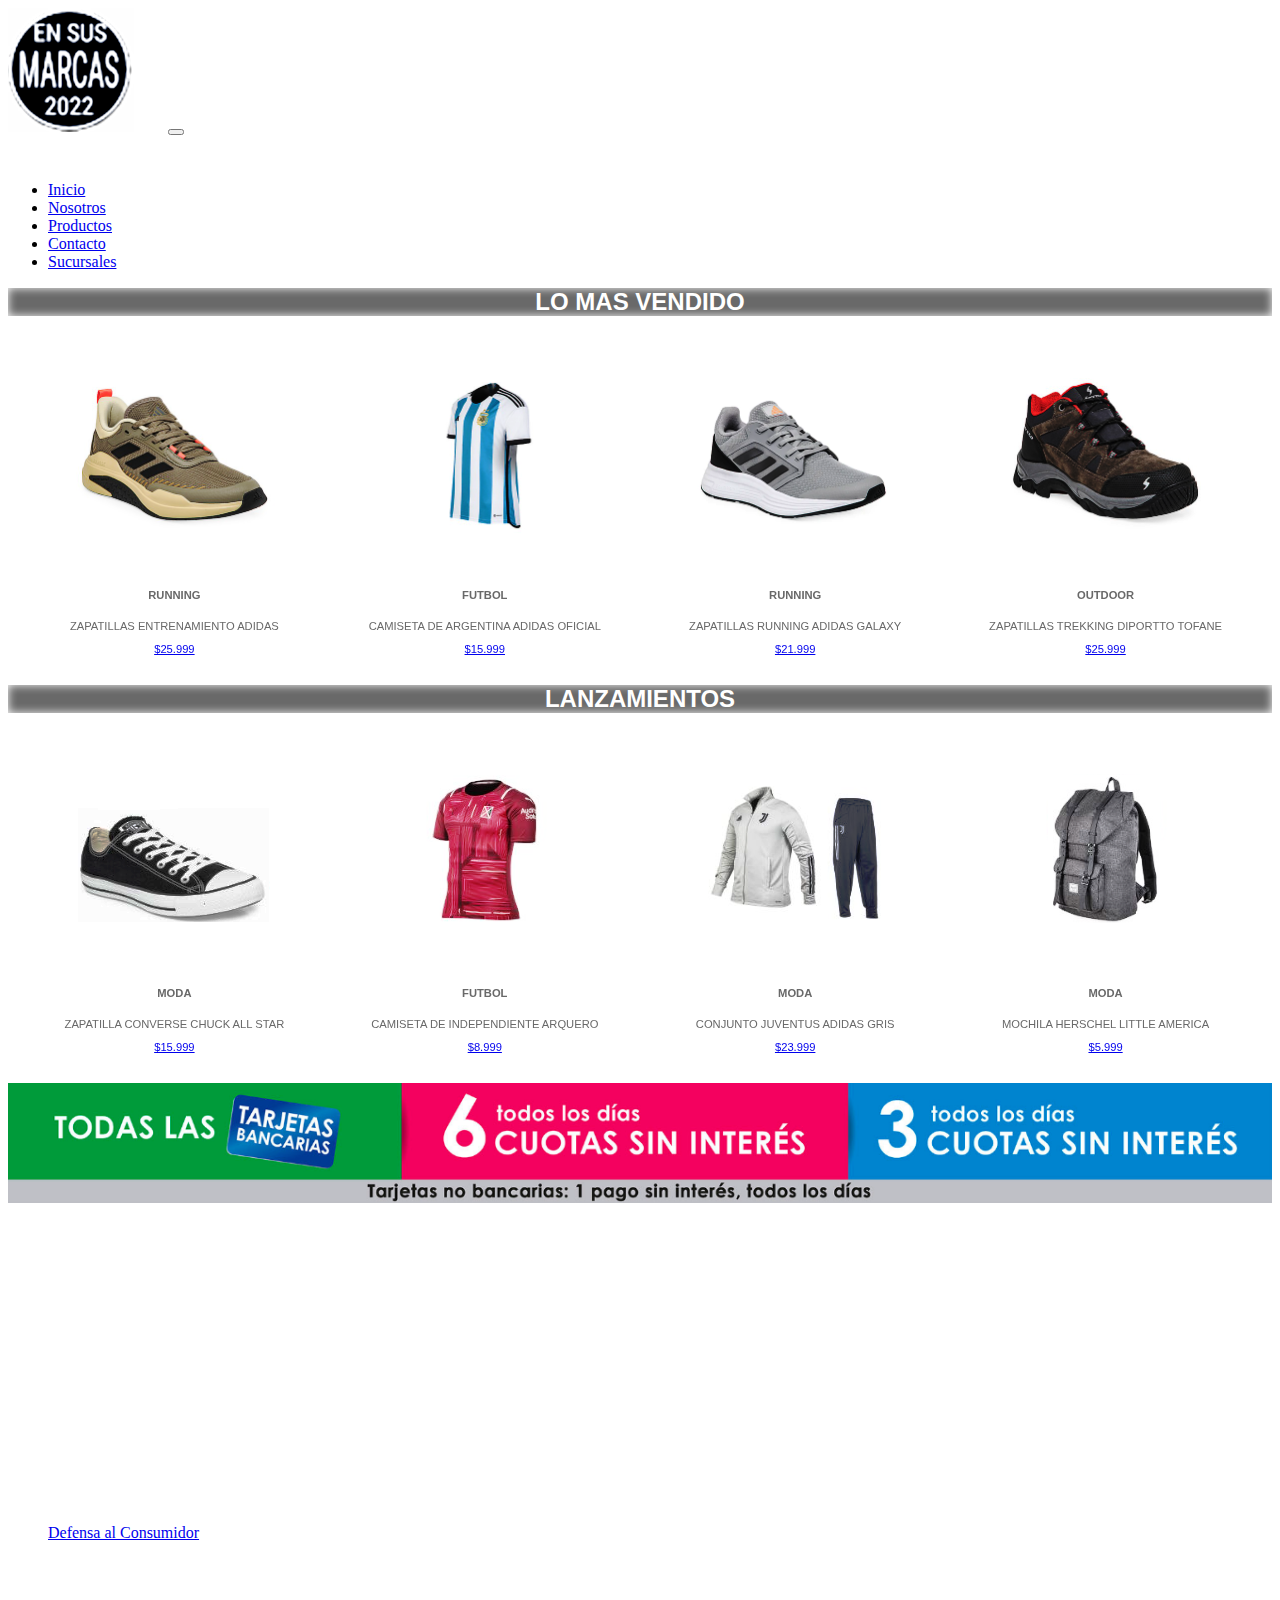
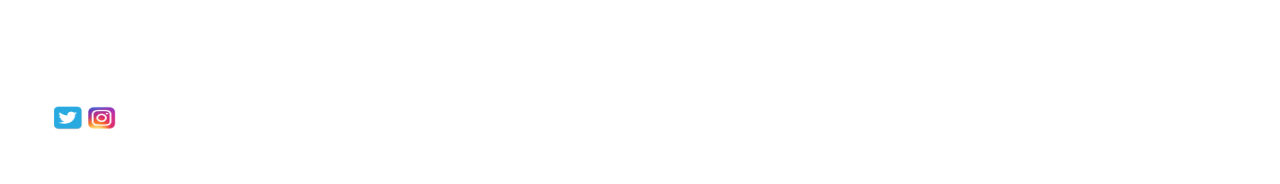
<file: index.html>
<!DOCTYPE html>
<html lang="es">
  <head>
    <meta charset="UTF-8">
    <meta name="viewport" content="width=device-width, initial-scale=1.0">
    <link href="https://unpkg.com/aos@2.3.1/dist/aos.css" rel="stylesheet">
    <link href="https://cdn.jsdelivr.net/npm/bootstrap@5.1.3/dist/css/bootstrap.min.css" rel="stylesheet" integrity="sha384-1BmE4kWBq78iYhFldvKuhfTAU6auU8tT94WrHftjDbrCEXSU1oBoqyl2QvZ6jIW3" crossorigin="anonymous">
    <link rel="stylesheet" href="css/estilo.css">
    <title>En Sus Marcas 2022</title>
  </head>
  <body>
    <div class="container-fluid paddingDesbor">
		  <header class="row paddingDesbor">
        <div class="col-12 col-lg-12 paddingDesbor">
          <nav class="navbar navbar-expand-lg navbar-dark bg-dark">
            <div class="container-fluid">
              <a class="navbar-brand" href="#"></a>
                <img src="assets/img/logo.png" alt="logo pagina web">
                  <button class="navbar-toggler" type="button" data-bs-toggle="collapse" data-bs-target="#navbarNav" aria-controls="navbarNav" aria-expanded="false" aria-label="Toggle navigation">
                  <span class="navbar-toggler-icon"></span>
                  </button>
                    <div class="collapse navbar-collapse justify-content-end" id="navbarNav">
                      <ul class="navbar-nav">
                        <li class="nav-item">
                          <a class="nav-link active" aria-current="page" href="#">Inicio</a>
                        </li>
                        <li class="nav-item">
                          <a class="nav-link" href="pages/nosotros.html">Nosotros</a>
                        </li>
                        <li class="nav-item">
                          <a class="nav-link" href="pages/productos.html">Productos</a>
                        </li>
                        <li class="nav-item">
                          <a class="nav-link" href="pages/contacto.html">Contacto</a>
                        </li>
                        <li class="nav-item">
                          <a class="nav-link" href="pages/sucursales.html">Sucursales</a>
                        </li>
                      </ul>
                    </div>
            </div>
          </nav>
        </div>  
		  </header>
      <main class="row paddingDesbor">
        <div class="col-12 col-lg-12 paddingDesbor">
          <h1 class="encabezado1">LO MAS VENDIDO</h1>
        </div>
        <div class="col-12 col-lg-12 itemMasVendidos" data-aos="fade-up" data-aos-duration="1500">
          <div class="card cardProducto1" style="width: 18rem;">
            <img src="assets/img/producto1.png" class="card-img-top" alt="Producto1">
          <div class="card-body">
            <h5 class="card-title">RUNNING</h5>
            <p class="card-text">ZAPATILLAS ENTRENAMIENTO ADIDAS</p>
            <a href="#" class="btn btn-primary">$25.999</a>
          </div>
          </div>
          <div class="card cardProducto2" style="width: 18rem;">
            <img src="assets/img/producto2.png" class="card-img-top" alt="Producto2">
          <div class="card-body">
            <h5 class="card-title">FUTBOL</h5>
            <p class="card-text">CAMISETA DE ARGENTINA ADIDAS OFICIAL</p>
            <a href="#" class="btn btn-primary">$15.999</a>
          </div>
          </div>
          <div class="card cardProducto3" style="width: 18rem;">
            <img src="assets/img/producto3.png" class="card-img-top" alt="Producto3">
          <div class="card-body">
            <h5 class="card-title">RUNNING</h5>
            <p class="card-text">ZAPATILLAS RUNNING ADIDAS GALAXY</p>
            <a href="#" class="btn btn-primary">$21.999</a>
          </div>
          </div>
          <div class="card cardProducto4" style="width: 18rem;">
            <img src="assets/img/producto4.png" class="card-img-top" alt="Producto4">
          <div class="card-body">
            <h5 class="card-title">OUTDOOR</h5>
            <p class="card-text">ZAPATILLAS TREKKING DIPORTTO TOFANE</p>
            <a href="#" class="btn btn-primary">$25.999</a>
          </div>
          </div>
        </div>				
        <div class="col-12 col-lg-12 paddingDesbor">
          <h1 class="encabezado2">LANZAMIENTOS</h1>
        </div>
        <div class="col-12 col-lg-12 itemLanzamientos paddingDesbor"   data-aos="fade-up" data-aos-duration="3000">
          <div class="card cardProducto5" style="width: 18rem;">
            <img src="assets/img/producto5.png" class="card-img-top" alt="Producto5">
          <div class="card-body">
            <h5 class="card-title">MODA</h5>
            <p class="card-text">ZAPATILLA CONVERSE CHUCK ALL STAR</p>
            <a href="#" class="btn btn-primary">$15.999</a>
          </div>
          </div>
          <div class="card cardProducto6" style="width: 18rem;">
            <img src="assets/img/producto6.png" class="card-img-top" alt="Producto6">
          <div class="card-body">
            <h5 class="card-title">FUTBOL</h5>
            <p class="card-text">CAMISETA DE INDEPENDIENTE ARQUERO</p>
            <a href="#" class="btn btn-primary">$8.999</a>
          </div>
          </div>
          <div class="card cardProducto7" style="width: 18rem;">
            <img src="assets/img/producto7.png" class="card-img-top" alt="Producto7">
          <div class="card-body">
            <h5 class="card-title">MODA</h5>
            <p class="card-text">CONJUNTO JUVENTUS ADIDAS GRIS</p>
            <a href="#" class="btn btn-primary">$23.999</a>
          </div>
          </div>
          <div class="card cardProducto8" style="width: 18rem;">
            <img src="assets/img/producto8.png" class="card-img-top" alt="Producto8">
          <div class="card-body">
            <h5 class="card-title">MODA</h5>
            <p class="card-text">MOCHILA HERSCHEL LITTLE AMERICA</p>
            <a href="#" class="btn btn-primary">$5.999</a>
          </div>
          </div>
        </div>
        <div class="col-12 col-lg-12 promocionesBancarias paddingDesbor">
          <img src="assets/img/promocionesbancarias.png" alt="Promociones Bancarias">
        </div>
      </main>
      <footer class="row bg-dark paddingDesbor">
        <div class="col-12 col-lg-3">
		      <ul class="pieNosotros">
		      	<h3>Nosotros</h3>
		      	<li>Quienes Somos</li>
		      	<li>Sucursales</li>
		      	<li>Contacto</li>
		      	<li>Empleo</li>
		      </ul>
        </div>
        <div class="col-12 col-lg-3">
		      <ul class="pieInformacion">
		      	<h3>Informacion</h3>
		      	<li>Preguntas Frecuentes</li>
		      	<li>Como Comprar</li>
		      	<li>Entregas</li>
		      	<li>Cambios</li>
		      	<li>Garantias</li>
		      	<li>Pagos y Promociones</li>
		      	<li>Politicas y Devoluciones</li>
		      	<li><a title="Defensa al Consumidor" href="https://www.buenosaires.gob.ar/defensaconsumidor" Target="_blank">Defensa al Consumidor</a></li>
		      	<li>Cancelacion de Compra</li>
		      </ul>
        </div>
        <div class="col-12 col-lg-3">
		      <ul class="pieCentroDeAtencion">
		      	<h3>Centro de Atencion<br></h3>
		      	<p>Lunes a viernes de 08:30 a 18:30hs Sábados de 09 a 17:30hs</p>
		      	<li>WhatsApp</li>
		      	<li>Telefono</li>
		      </ul>
        </div>
        <div class="col-12 col-lg-3  rrss">
		      <img src="assets/img/twitter.png" alt="Twitter" width="30" height="24">
		      <img src="assets/img/instragram.png" alt="Instragram" padding-right= "20px" width="30" height="24">
        </div>
        <div class="col-12 col-lg-12 paddingDesbor">
		      <p class="derechosReservados">© EN SUS MARCAS 2022</p>
        </div>
      </footer>
    </div>
    <script src="https://unpkg.com/aos@2.3.1/dist/aos.js"></script>
    <script>
      AOS.init();
    </script>
    <script src="https://cdn.jsdelivr.net/npm/bootstrap@5.1.3/dist/js/bootstrap.bundle.min.js" integrity="    sha384-ka7Sk0Gln4gmtz2MlQnikT1wXgYsOg+OMhuP+IlRH9sENBO0LRn5q+8nbTov4+1p" crossorigin="anonymous"></script>
  </body>
</html>
</file>
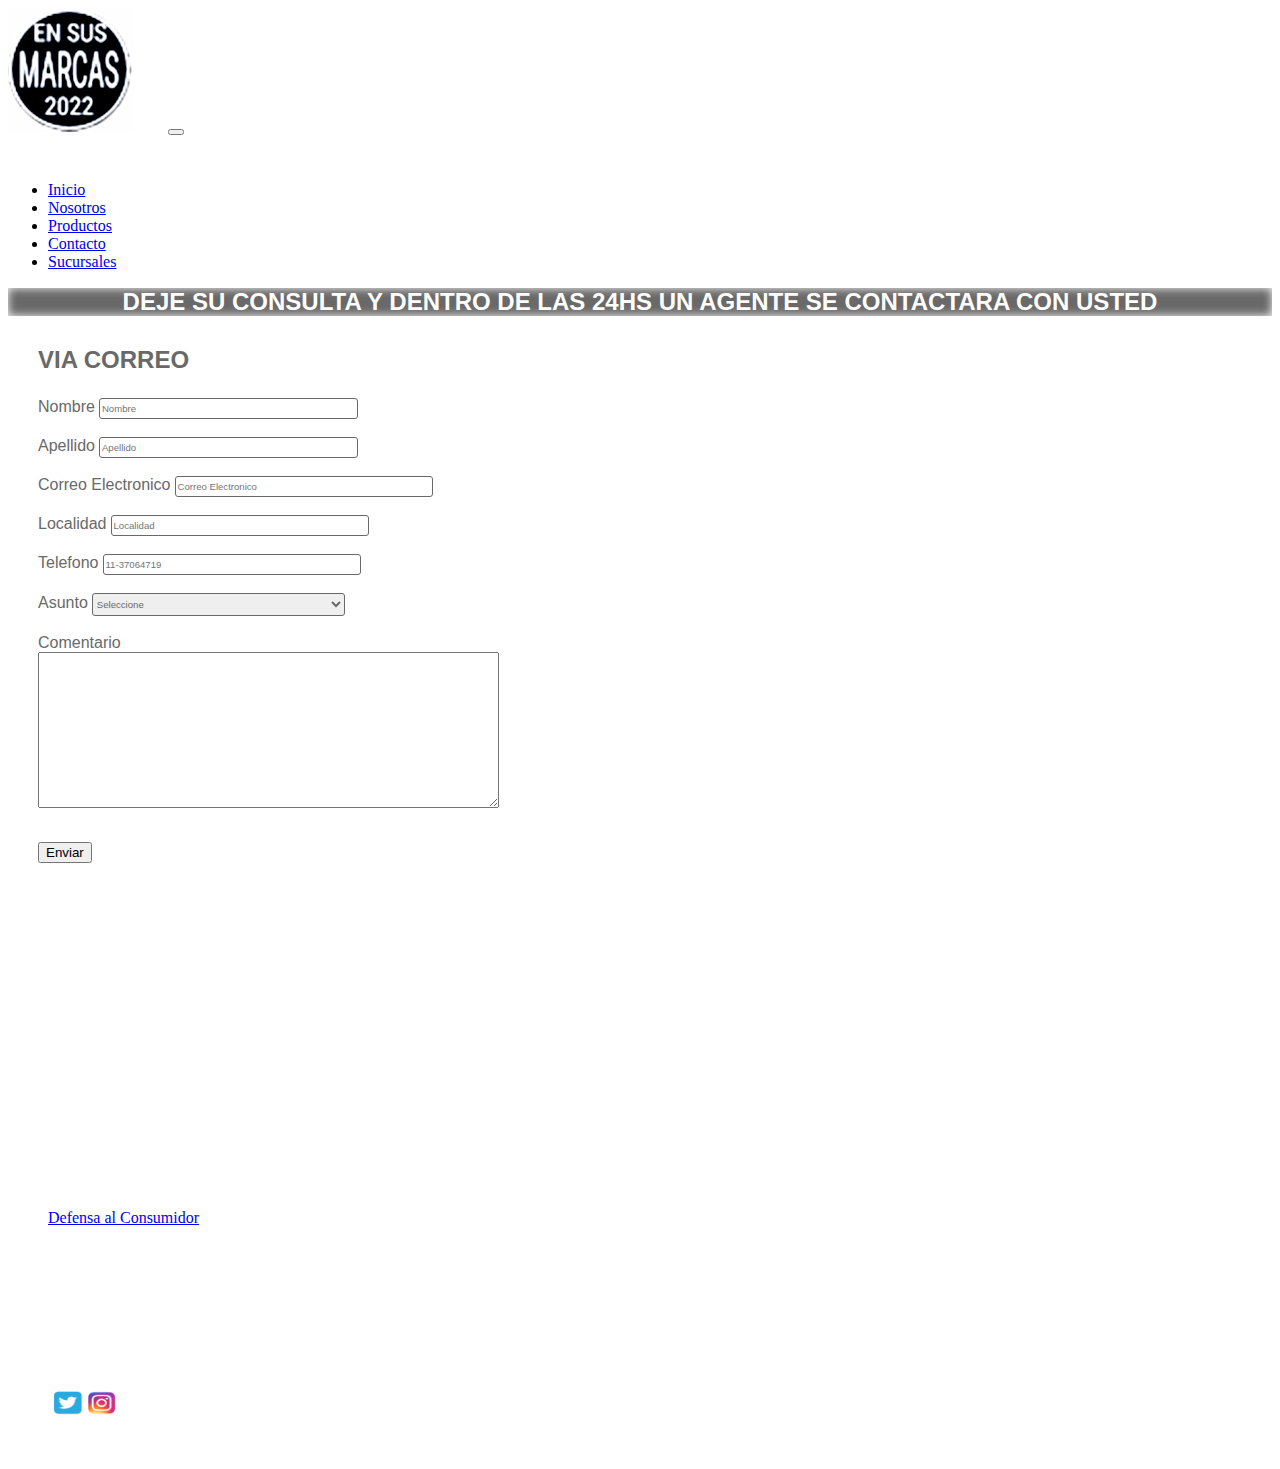
<file: pages/contacto.html>
<!DOCTYPE html>
<html lang="es">
	<head>
		<meta charset="UTF-8">
		<meta name="viewport" content="width=device-width, initial-scale=1.0">
		<link href="https://unpkg.com/aos@2.3.1/dist/aos.css" rel="stylesheet">
		<link href="https://cdn.jsdelivr.net/npm/bootstrap@5.1.3/dist/css/bootstrap.min.css" rel="stylesheet" integrity="sha384-1BmE4kWBq78iYhFldvKuhfTAU6auU8tT94WrHftjDbrCEXSU1oBoqyl2QvZ6jIW3" crossorigin="anonymous">
		<link rel="stylesheet" href="../css/estilo.css">
		<title>Contacto - En Sus Marcas 2022</title>
	</head>
	<body>
		<div class="container-fluid paddingDesbor">
			<header class="row paddingDesbor">
        <div class="col-12 col-lg-12 paddingDesbor">
					<nav class="navbar navbar-expand-lg navbar-dark bg-dark">
  					<div class="container-fluid">
    					<a class="navbar-brand" href="#"></a>
								<img src="../assets/img/logo.png" alt="logo pagina web">
    							<button class="navbar-toggler" type="button" data-bs-toggle="collapse" data-bs-target="#navbarNav" aria-controls="navbarNav" aria-expanded="false" aria-label="Toggle navigation">
      						<span class="navbar-toggler-icon"></span>
    							</button>
    								<div class="collapse navbar-collapse justify-content-end" id="navbarNav">
      								<ul class="navbar-nav">
      								  <li class="nav-item">
      								    <a class="nav-link" href="../index.html">Inicio</a>
      								  </li>
      								  <li class="nav-item">
      								    <a class="nav-link" href="../pages/nosotros.html">Nosotros</a>
      								  </li>
      								  <li class="nav-item">
      								    <a class="nav-link" href="../pages/productos.html">Productos</a>
      								  </li>
      								  <li class="nav-item">
      								    <a class="nav-link active" aria-current="page" href="#">Contacto</a>
      								  </li>
      								  <li class="nav-item">
      								    <a class="nav-link" href="../pages/sucursales.html">Sucursales</a>
      								  </li>
      								</ul>
    								</div>
  					</div>
					</nav> 
  			</div>
			</header>
			<main class="row paddingDesbor">
				<div class="col-12 col-lg-12 paddingDesbor dejeSuConsulta">
					<h1 class="encabezado1">Deje su consulta y dentro de las 24hs un agente se contactara con usted</h1>
       	</div> 
         <div class="col-12 col-lg-12 formaConsulta paddingDesbor">       	
					<p class="pViaMail">Via Correo</p>
        </div>
       	<div class="datosContacto">        	
          <label for="nombre"><span>Nombre</span></label>
          <input type="text" name="nombre" placeholder="Nombre"><br></br>
          <label for="apellido"><span>Apellido</span></label>
          <input type="text" name="apellido" placeholder="Apellido"><br><br>
          <label for="correo electronico"><span>Correo Electronico</span></label>
          <input type="text" name="correo electronico" placeholder="Correo Electronico"><br><br>
          <label for="localidad"><span>Localidad</span></label>
          <input type="text" name="localidad" placeholder="Localidad"><br><br>
          <label for="telefono"><span>Telefono</span></label>
          <input type="tel" name="telefono" placeholder="11-37064719"><br><br>
	    		<label for="asunto"><span>Asunto</span></label>
        	<select name="asunto">
            <option value="">Seleccione</option>
            <option value="Consulta de stock de sucursales">Consulta de stock de sucursales</option>
            <option value="Sugerencias y reclamos">Sugerencias y reclamos</option>
            <option value="Compre on-line y deseo cambiar el articulo">Compre on-line y deseo cambiar el articulo</option>
            <option value="Consulta sobre el numero de seguimiento del envio">Consulta sobre el numero de seguimiento del envio</option>
            <option value="Realice una compra por la web y quiero hacer una consulta">Realice una compra por la web y quiero hacer una consulta</option>
            <option value="Olvide mi usuario y contraseña">Olvide mi usuario y contraseña</option>
        	</select><br></br>
					<label for="comentario"><span>Comentario</span></label><br>
					<textarea title="Comentario"  cols="55" rows="10" style="max-width:50%;"></textarea><br>
					<button type="submit" title="Enviar" class="action submit primary arrow">
            <span>Enviar</span>
          </button>
        </div>
			</main>
			<footer class="row bg-dark paddingDesbor">
        <div class="col-12 col-lg-3">
					<ul class="pieNosotros">
						<h3>Nosotros</h3>
						<li>Quienes Somos</li>
						<li>Sucursales</li>
						<li>Contacto</li>
						<li>Empleo</li>
					</ul>
				</div>
        <div class="col-12 col-lg-3">
					<ul class="pieInformacion">
						<h3>Informacion</h3>
						<li>Preguntas Frecuentes</li>
						<li>Como Comprar</li>
						<li>Entregas</li>
						<li>Cambios</li>
						<li>Garantias</li>
						<li>Pagos y Promociones</li>
						<li>Politicas y Devoluciones</li>
						<li><a title="Defensa al Consumidor" href="https://www.buenosaires.gob.ar/defensaconsumidor" Target="_blank">Defensa al Consumidor</a></li>
						<li>Cancelacion de Compra</li>
					</ul>
				</div>
        <div class="col-12 col-lg-3">
					<ul class="pieCentroDeAtencion">
						<h3>Centro de Atencion<br></h3>
						<p>Lunes a viernes de 08:30 a 18:30hs Sábados de 09 a 17:30hs</p>
						<li>WhatsApp</li>
						<li>Telefono</li>
					</ul>
				</div>
        <div class="col-12 col-lg-3  rrss">
					<img src="../assets/img/twitter.png" alt="Twitter" width="30" height="24">
					<img src="../assets/img/instragram.png" alt="Instragram" padding-right= "20px" width="30" height="24">
				</div>
        <div class="col-12 col-lg-12 paddingDesbor">
					<p class="derechosReservados">© EN SUS MARCAS 2022</p>
				</div>
			</footer>
		</div>
		<script src="https://unpkg.com/aos@2.3.1/dist/aos.js"></script>
		<script>
		  AOS.init();
		</script>
		<script src="https://cdn.jsdelivr.net/npm/bootstrap@5.1.3/dist/js/bootstrap.bundle.min.js" integrity="sha384-ka7Sk0Gln4gmtz2MlQnikT1wXgYsOg+OMhuP+IlRH9sENBO0LRn5q+8nbTov4+1p" crossorigin="anonymous"></script>
	</body>
</html>
</file>
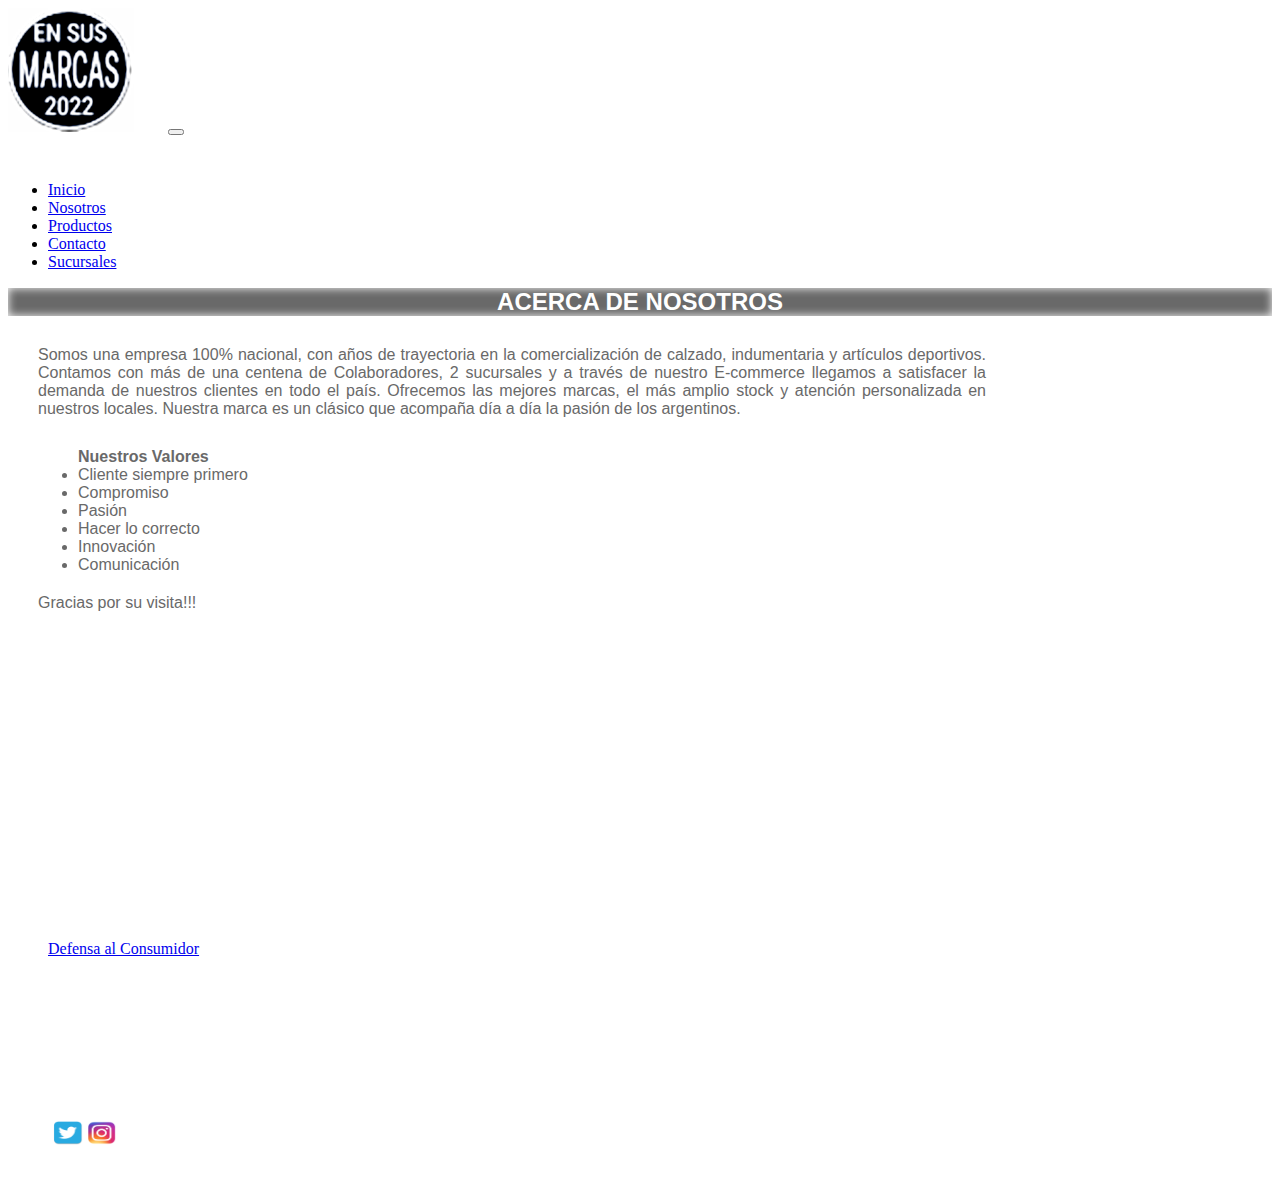
<file: pages/nosotros.html>
<!DOCTYPE html>
<html lang="es">
	<head>
		<meta charset="UTF-8">
		<meta name="viewport" content="width=device-width, initial-scale=1.0">
		<link href="https://unpkg.com/aos@2.3.1/dist/aos.css" rel="stylesheet">
		<link href="https://cdn.jsdelivr.net/npm/bootstrap@5.1.3/dist/css/bootstrap.min.css" rel="stylesheet" integrity="sha384-1BmE4kWBq78iYhFldvKuhfTAU6auU8tT94WrHftjDbrCEXSU1oBoqyl2QvZ6jIW3" crossorigin="anonymous">
		<link rel="stylesheet" href="../css/estilo.css">
		<title>Nosotros - En Sus Marcas 2022</title>
	</head>
	<body>
		<div class="container-fluid paddingDesbor">
			<header class="row paddingDesbor">
        		<div class="col-12 col-lg-12 paddingDesbor">
					<nav class="navbar navbar-expand-lg navbar-dark bg-dark">
  						<div class="container-fluid">
    						<a class="navbar-brand" href="#"></a>
								<img src="../assets/img/logo.png" alt="logo pagina web">
    							<button class="navbar-toggler" type="button" data-bs-toggle="collapse" data-bs-target="#navbarNav" aria-controls="navbarNav" aria-expanded="false" aria-label="Toggle navigation">
      							<span class="navbar-toggler-icon"></span>
    							</button>
    								<div class="collapse navbar-collapse justify-content-end" id="navbarNav">
      									<ul class="navbar-nav">
      									  <li class="nav-item">
      									    <a class="nav-link" href="../index.html">Inicio</a>
      									  </li>
      									  <li class="nav-item">
      									    <a class="nav-link active" aria-current="page" href="#">Nosotros</a>
      									  </li>
      									  <li class="nav-item">
      									    <a class="nav-link" href="../pages/productos.html">Productos</a>
      									  </li>
      									  <li class="nav-item">
      									    <a class="nav-link" href="../pages/contacto.html">Contacto</a>
      									  </li>
      									  <li class="nav-item">
      									    <a class="nav-link" href="../pages/sucursales.html">Sucursales</a>
      									  </li>
      									</ul>
    								</div>
  						</div>
					</nav> 
  				</div>
			</header>
			<main class="row Nosotros paddingDesbor">
        		<div class="col-12 col-lg-12 paddingDesbor">
					<h1 class="encabezado1">ACERCA DE NOSOTROS</h1>
				</div>
				<div class="col-12 col-lg-12 historiaNosotros">			
					<p>Somos una empresa 100% nacional, con años de trayectoria en la comercialización de calzado, indumentaria y artículos deportivos.
					Contamos con más de una centena de Colaboradores, 2 sucursales y a través de nuestro E-commerce llegamos a satisfacer la demanda de nuestros clientes en todo el país.
					Ofrecemos las mejores marcas, el más amplio stock y atención personalizada en nuestros locales. Nuestra marca es un clásico que acompaña día a 		día la pasión de los argentinos.</p>
					<ul class="valores"><strong>Nuestros Valores</strong>
						<li>Cliente siempre primero</li>
						<li>Compromiso</li>
						<li>Pasión</li>
						<li>Hacer lo correcto</li>
						<li>Innovación</li>
						<li>Comunicación</li>
					</ul>
				</div>
				<div class="col-12 col-lg-12 FinGracias">
					<p>Gracias por su visita!!!</p>
				</div>
			</main>
			<footer class="row bg-dark paddingDesbor">
        		<div class="col-12 col-lg-3">
					<ul class="pieNosotros">
						<h3>Nosotros</h3>
						<li>Quienes Somos</li>
						<li>Sucursales</li>
						<li>Contacto</li>
						<li>Empleo</li>
					</ul>
				</div>
        		<div class="col-12 col-lg-3">
					<ul class="pieInformacion">
						<h3>Informacion</h3>
						<li>Preguntas Frecuentes</li>
						<li>Como Comprar</li>
						<li>Entregas</li>
						<li>Cambios</li>
						<li>Garantias</li>
						<li>Pagos y Promociones</li>
						<li>Politicas y Devoluciones</li>
						<li><a title="Defensa al Consumidor" href="https://www.buenosaires.gob.ar/defensaconsumidor" Target="_blank">Defensa al Consumidor</a></li>
						<li>Cancelacion de Compra</li>
					</ul>
				</div>
        		<div class="col-12 col-lg-3">
					<ul class="pieCentroDeAtencion">
						<h3>Centro de Atencion<br></h3>
						<p>Lunes a viernes de 08:30 a 18:30hs Sábados de 09 a 17:30hs</p>
						<li>WhatsApp</li>
						<li>Telefono</li>
					</ul>
				</div>
        		<div class="col-12 col-lg-3  rrss">
					<img src="../assets/img/twitter.png" alt="Twitter" width="30" height="24">
					<img src="../assets/img/instragram.png" alt="Instragram" padding-right= "20px" width="30" height="24">
				</div>
        		<div class="col-12 col-lg-12 paddingDesbor">
					<p class="derechosReservados">© EN SUS MARCAS 2022</p>
				</div>
			</footer>
		</div>
		<script src="https://unpkg.com/aos@2.3.1/dist/aos.js"></script>
		<script>
		  AOS.init();
		</script>
		<script src="https://cdn.jsdelivr.net/npm/bootstrap@5.1.3/dist/js/bootstrap.bundle.min.js" integrity="sha384-ka7Sk0Gln4gmtz2MlQnikT1wXgYsOg+OMhuP+IlRH9sENBO0LRn5q+8nbTov4+1p" crossorigin="anonymous"></script>
	</body>
</html>
</file>
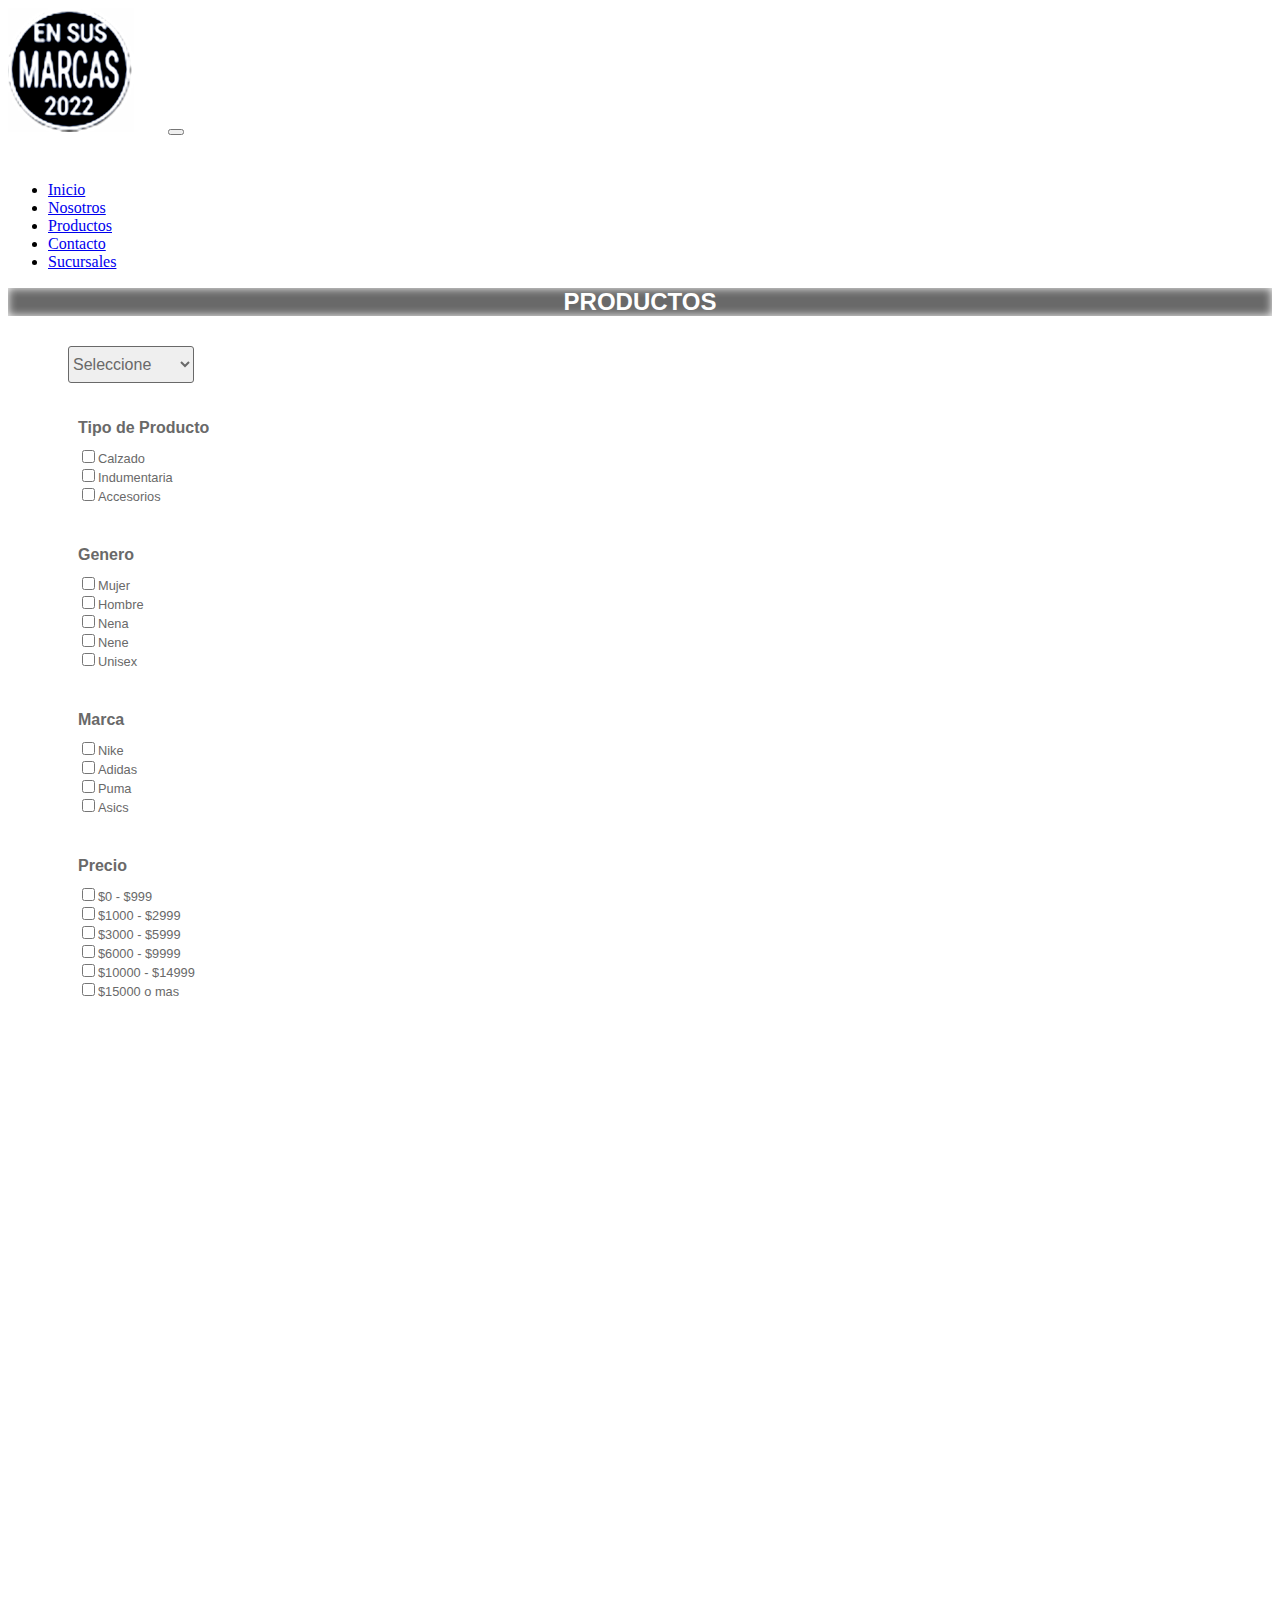
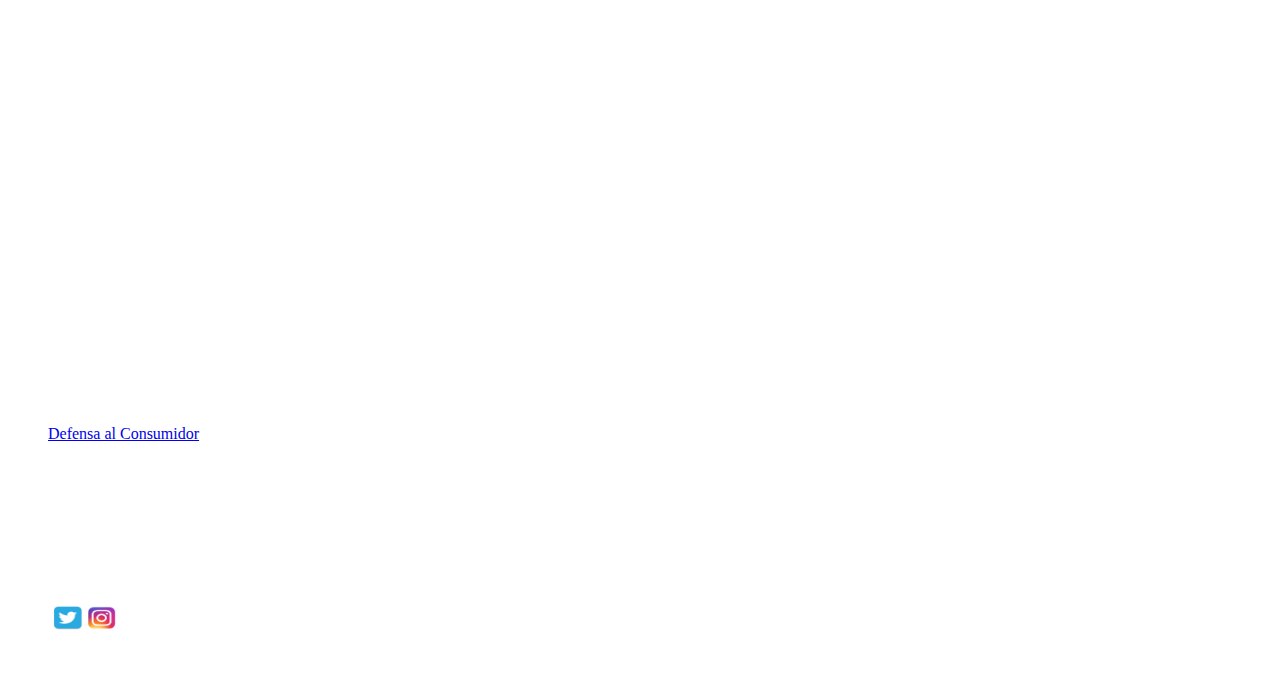
<file: pages/productos.html>
<!DOCTYPE html>
<html lang="es">
	<head>
		<meta charset="UTF-8">
		<meta name="viewport" content="width=device-width, initial-scale=1.0">
		<link href="https://unpkg.com/aos@2.3.1/dist/aos.css" rel="stylesheet">
		<link href="https://cdn.jsdelivr.net/npm/bootstrap@5.1.3/dist/css/bootstrap.min.css" rel="stylesheet" integrity="sha384-1BmE4kWBq78iYhFldvKuhfTAU6auU8tT94WrHftjDbrCEXSU1oBoqyl2QvZ6jIW3" crossorigin="anonymous">
		<link rel="stylesheet" href="../css/estilo.css">
		<title>Productos - En Sus Marcas 2022</title>
	</head>
	<body>
		<div class="container-fluid paddingDesbor">
			<header class="row paddingDesbor">
        		<div class="col-12 col-lg-12 paddingDesbor">
					<nav class="navbar navbar-expand-lg navbar-dark bg-dark">
  						<div class="container-fluid">
    						<a class="navbar-brand" href="#"></a>
								<img src="../assets/img/logo.png" alt="logo pagina web">
    							<button class="navbar-toggler" type="button" data-bs-toggle="collapse" data-bs-target="#navbarNav" aria-controls="navbarNav" aria-expanded="false" aria-label="Toggle navigation">
      							<span class="navbar-toggler-icon"></span>
    							</button>
    								<div class="collapse navbar-collapse justify-content-end" id="navbarNav">
    								  <ul class="navbar-nav">
    								    <li class="nav-item">
    								      <a class="nav-link" href="../index.html">Inicio</a>
    								    </li>
    								    <li class="nav-item">
    								      <a class="nav-link" href="../pages/nosotros.html">Nosotros</a>
    								    </li>
    								    <li class="nav-item">
    								      <a class="nav-link active" aria-current="page" href="#">Productos</a>
    								    </li>
    								    <li class="nav-item">
    								      <a class="nav-link" href="../pages/contacto.html">Contacto</a>
    								    </li>
    								    <li class="nav-item">
    								      <a class="nav-link" href="../pages/sucursales.html">Sucursales</a>
    								    </li>
    								  </ul>
    								</div>
  						</div>
					</nav> 
  				</div> 
			</header>
			<main class="row paddingDesbor griMai">
      			<div class="col-12 col-lg-12 paddingDesbor">
					<h1 class="encabezado1">PRODUCTOS</h1>
				</div>
        		<div class="col-12 col-lg-12 paddingDesbor">      
					<select class="cajaseleccione">
        				<option value="">Seleccione</option>
        				<option value="Mas relevantes">Mas relevantes</option>
        				<option value="Mas Vendidos">Mas Vendidos</option>
        				<option value="Lanzamiento">Lanzamiento</option>
        				<option value="Precio mas bajo">Precio mas bajo</option>
        				<option value="Precio mas alto">Precio mas alto</option>
        			</select>
				</div>
    			<div class="opcionesProducto col-12 col-lg-6 paddingDesbor">
					<ul class="opcionlista">
						<h2 class="especificacionesProducto">Tipo de Producto</h2>
						<li><input type="checkbox" name="Es Calzado">Calzado</li>
						<li><input type="checkbox" name="Es Indumentaria">Indumentaria</li>
						<li><input type="checkbox" name="Es Accesorios">Accesorios</li>
					</ul>
					<ul class="opcionlista">
						<h2 class="especificacionesProducto">Genero</h2>
						<li><input type="checkbox" name="Es Mujer">Mujer</li>
						<li><input type="checkbox" name="Es Hombre">Hombre</li>
						<li><input type="checkbox" name="Es Nena">Nena</li>
						<li><input type="checkbox" name="Es Nene">Nene</li>
						<li><input type="checkbox" name="Es Unisex">Unisex</li>
					</ul>
					<ul class="opcionlista">
						<h2 class="especificacionesProducto">Marca</h2>
						<li><input type="checkbox" name="Es Nike">Nike</li>
						<li><input type="checkbox" name="Es Adidas">Adidas</li>
						<li><input type="checkbox" name="Es Puma">Puma</li>
						<li><input type="checkbox" name="Es Asics">Asics</li>
					</ul>
					<ul class="opcionlista">
						<h2 class="especificacionesProducto">Precio</h2>
						<li><input type="checkbox" name="menos de mil">$0 - $999</li>
						<li><input type="checkbox" name="desde mil y menos de tres mil">$1000 - $2999</li>
						<li><input type="checkbox" name="desde tres mil y menos de seis mil">$3000 - $5999</li>
						<li><input type="checkbox" name="desde seis mil y menos de diez mil">$6000 - $9999</li>
						<li><input type="checkbox" name="desde diez mil y menos de catorce mil">$10000 - $14999</li>
						<li><input type="checkbox" name="mayor a quince mil">$15000 o mas</li>
					</ul>
				</div>
			  	<div class="col-12 col-lg-6 cardsProductos itemMasVendidos" data-aos="fade-up" data-aos-duration="1500" style="padding-right: 150px; padding-left: 150px;">
				<div class="card cardProducto1" style="width: 10rem;">
  					<img src="../assets/img/producto1.png" class="card-img-top" alt="Producto1">
  				<div class="card-body">
    				<h5 class="card-title">RUNNING</h5>
    				<p class="card-text">ZAPATILLAS ADIDAS STAR</p>
    				<a href="#" class="btn btn-primary">$25.999</a>
  				</div>
				</div>
				<div class="card cardProducto2" style="width: 10rem;">
  					<img src="../assets/img/producto2.png" class="card-img-top" alt="Producto2">
  				<div class="card-body">
    				<h5 class="card-title">FUTBOL</h5>
    				<p class="card-text">CAMISETA DE ARGENTINA ADIDAS</p>
    				<a href="#" class="btn btn-primary">$15.999</a>
  				</div>
				</div>
				<div class="card cardProducto3" style="width: 10rem;">
				 	<img src="../assets/img/producto3.png" class="card-img-top" alt="Producto3">
				<div class="card-body">
				    <h5 class="card-title">RUNNING</h5>
				    <p class="card-text">ZAPATILLAS RUNNING ADIDAS GALAXY</p>
				    <a href="#" class="btn btn-primary">$21.999</a>
				</div>
				</div>
				<div class="card cardProducto4" style="width: 10rem;">
				  	<img src="../assets/img/producto4.png" class="card-img-top" alt="Producto4">
				<div class="card-body">
				    <h5 class="card-title">OUTDOOR</h5>
				    <p class="card-text">ZAPATILLAS TREKKING DIPORTTO TOFANE</p>
				    <a href="#" class="btn btn-primary">$25.999</a>
				</div>
				</div>		
				<div class="card cardProducto5" style="width: 10rem;">
				  	<img src="../assets/img/producto5.png" class="card-img-top" alt="Producto5">
				<div class="card-body">
				    <h5 class="card-title">MODA</h5>
				    <p class="card-text">ZAPATILLA CONVERSE CHUCK ALL STAR</p>
				    <a href="#" class="btn btn-primary">$15.999</a>
				</div>
				</div>
				<div class="card cardProducto6" style="width: 10rem;">
					<img src="../assets/img/producto6.png" class="card-img-top" alt="Producto6">
				<div class="card-body">
 				  	<h5 class="card-title">FUTBOL</h5>
    				<p class="card-text">CAMISETA DE INDEPENDIENTE</p>
    				<a href="#" class="btn btn-primary">$8.999</a>
  				</div>
				</div>
				<div class="card cardProducto7" style="width: 10rem;">
					<img src="../assets/img/producto7.png" class="card-img-top" alt="Producto7">
				<div class="card-body">
				    <h5 class="card-title">MODA</h5>
				    <p class="card-text">CONJUNTO JUVENTUS ADIDAS GRIS</p>
				    <a href="#" class="btn btn-primary">$23.999</a>
				</div>
				</div>
				<div class="card cardProducto8" style="width: 10rem;">
					<img src="../assets/img/producto8.png" class="card-img-top" alt="Producto8">
				<div class="card-body">
				    <h5 class="card-title">MODA</h5>
				    <p class="card-text">MOCHILA HERSCHEL LITTLE AMERICA</p>
				    <a href="#" class="btn btn-primary">$5.999</a>
				</div>
				</div>
				</div>
			</main>
			<footer class="row bg-dark paddingDesbor">
      			<div class="col-12 col-lg-3">
					<ul class="pieNosotros">
						<h3>Nosotros</h3>
						<li>Quienes Somos</li>
						<li>Sucursales</li>
						<li>Contacto</li>
						<li>Empleo</li>
					</ul>
				</div>
      			<div class="col-12 col-lg-3">
					<ul class="pieInformacion">
						<h3>Informacion</h3>
						<li>Preguntas Frecuentes</li>
						<li>Como Comprar</li>
						<li>Entregas</li>
						<li>Cambios</li>
						<li>Garantias</li>
						<li>Pagos y Promociones</li>
						<li>Politicas y Devoluciones</li>
						<li><a title="Defensa al Consumidor" href="https://www.buenosaires.gob.ar/defensaconsumidor" Target="_blank">Defensa al Consumidor</a></		li>
						<li>Cancelacion de Compra</li>
					</ul>
				</div>
        		<div class="col-12 col-lg-3">
					<ul class="pieCentroDeAtencion">
						<h3>Centro de Atencion<br></h3>
						<p>Lunes a viernes de 08:30 a 18:30hs Sábados de 09 a 17:30hs</p>
						<li>WhatsApp</li>
						<li>Telefono</li>
					</ul>
				</div>
        		<div class="col-12 col-lg-3  rrss">
					<img src="../assets/img/twitter.png" alt="Twitter" width="30" height="24">
					<img src="../assets/img/instragram.png" alt="Instragram" padding-right= "20px" width="30" height="24">
				</div>
        		<div class="col-12 col-lg-12 paddingDesbor">
					<p class="derechosReservados">© EN SUS MARCAS 2022</p>
				</div>
			</footer>
		</div>
		<script src="https://unpkg.com/aos@2.3.1/dist/aos.js"></script>
		<script>
		  AOS.init();
		</script>
		<script src="https://cdn.jsdelivr.net/npm/bootstrap@5.1.3/dist/js/bootstrap.bundle.min.js" integrity="sha384-ka7Sk0Gln4gmtz2MlQnikT1wXgYsOg+OMhuP+IlRH9sENBO0LRn5q+8nbTov4+1p" crossorigin="anonymous"></script>
	</body>
</html>
</file>
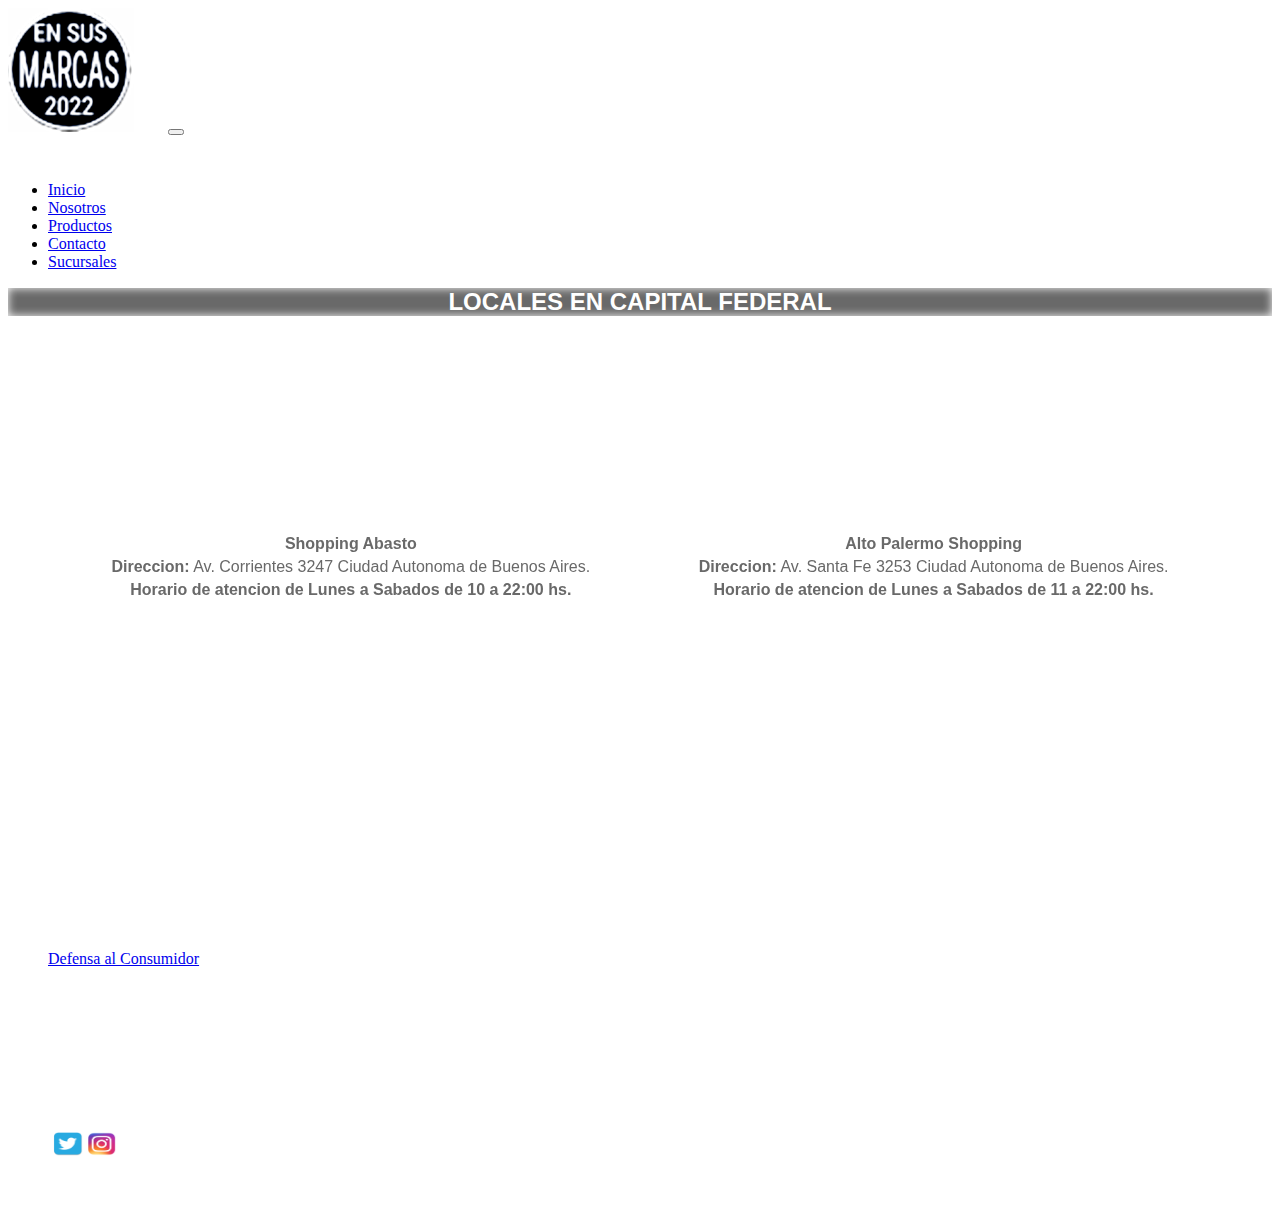
<file: pages/sucursales.html>
<!DOCTYPE html>
<html lang="es">
	<head>
		<meta charset="UTF-8">
		<meta name="viewport" content="width=device-width, initial-scale=1.0">
		<link href="https://unpkg.com/aos@2.3.1/dist/aos.css" rel="stylesheet">
		<link href="https://cdn.jsdelivr.net/npm/bootstrap@5.1.3/dist/css/bootstrap.min.css" rel="stylesheet" integrity="sha384-1BmE4kWBq78iYhFldvKuhfTAU6auU8tT94WrHftjDbrCEXSU1oBoqyl2QvZ6jIW3" crossorigin="anonymous">
		<link rel="stylesheet" href="../css/estilo.css">
		<title>Sucursales - En Sus Marcas 2022</title>
	</head>
	<body>
		<div class="container-fluid paddingDesbor">
			<header class="row paddingDesbor">
        		<div class="col-12 col-lg-12 paddingDesbor">
					<nav class="navbar navbar-expand-lg navbar-dark bg-dark">
  						<div class="container-fluid">
    						<a class="navbar-brand" href="#"></a>
								<img src="../assets/img/logo.png" alt="logo pagina web">
    							<button class="navbar-toggler" type="button" data-bs-toggle="collapse" data-bs-target="#navbarNav" aria-controls="navbarNav" aria-expanded="false" aria-label="Toggle navigation">
      							<span class="navbar-toggler-icon"></span>
    							</button>
    								<div class="collapse navbar-collapse justify-content-end" id="navbarNav">
    								  	<ul class="navbar-nav">
    								    	<li class="nav-item">
    								    	  <a class="nav-link" href="../index.html">Inicio</a>
    								    	</li>
    								    	<li class="nav-item">
    								   	  		<a class="nav-link" href="../pages/nosotros.html">Nosotros</a>
    								    	</li>
    								    	<li class="nav-item">
    								    	  <a class="nav-link" href="../pages/productos.html">Productos</a>
    								    	</li>
    								    	<li class="nav-item">
    								   	   		<a class="nav-link" href="../pages/contacto.html">Contacto</a>
    								    	</li>
    								    	<li class="nav-item">
    								    	  <a class="nav-link active" aria-current="page" href="#">Sucursales</a>
        									</li>
      									</ul>
    								</div>
  						</div>
					</nav> 
  				</div>
			</header>
			<main class="row paddingDesbor">
				<div class="col-12 col-lg-12 paddingDesbor encabezadoSucursal">		
					<h1 class="encabezado1">Locales en capital federal</h1>
				</div>
				<div class="ubicacionSucursal">
					<div class="abastoSucursal"  data-aos="fade-right">
						<iframe src="https://www.google.com/maps/embed?pb=!1m18!1m12!1m3!1d3284.040227647603!2d-58.41302968505242!3d-34.60314426497418!2m!1f0!2f0!3f0!3m2!1i1024!2i768!4f13.1!3m3!1m2!1s0x95bcca8c854bd13f%3A0xfc0cf5c054da4aa1!2sAbasto%20Shopping!5e0!3m2!1ses-419!2sar!4v1658884672825!5m2!1ses-419!2sar" width="300" height="150" style="border:0;" allowfullscreen="" loading=			"lazy" referrerpolicy="no-referrer-when-downgrade" ></iframe>			
						<h2 class="zonaSucursal"><strong>Shopping Abasto</strong></h2>
						<p class="direcSucursal"><strong>Direccion:</strong> Av. Corrientes 3247 Ciudad Autonoma de Buenos Aires.</p>
						<p class="HorarioSucursal"><strong>Horario de atencion de Lunes a Sabados de 10 a 22:00 hs.</strong></p>		
					</div>
					<div class="palermoSucursal" data-aos="fade-left">					
						<iframe src="https://www.google.com/maps/embed?pb=!1m18!1m12!1m3!1d3284.626482202538!2d-58.412945685052826!3d-34.5883165641898!2m3!1f0!2f0!3f0!3m2!1i1024!2i768!4f13.1!3m3!1m2!1s0x95bcca83d2aa1521%3A0xc7a941fe0d021ba0!2sAlto%20Palermo%20Shopping!5e0!3m2!1ses-419!2sar!4v1658885257937!5m2!1ses-419!2sar" width="300" height="150" style="border:0;" allowfullscreen="" loading="lazy" referrerpolicy="no-referrer-when-downgrade"></iframe>		
						<h2 class="zonaSucursal"><strong>Alto Palermo Shopping</strong></h2>
						<p class="direcSucursal"><strong>Direccion:</strong> Av. Santa Fe 3253 Ciudad Autonoma de Buenos Aires.</p>
						<p class="HorarioSucursal"><strong>Horario de atencion de Lunes a Sabados de 11 a 22:00 hs.</strong></p>		
					</div>
				</div>		
			</main>
			<footer class="row bg-dark paddingDesbor">
        		<div class="col-12 col-lg-3">
					<ul class="pieNosotros">
						<h3>Nosotros</h3>
						<li>Quienes Somos</li>
						<li>Sucursales</li>
						<li>Contacto</li>
						<li>Empleo</li>
					</ul>
				</div>
      			<div class="col-12 col-lg-3">
					<ul class="pieInformacion">
						<h3>Informacion</h3>
						<li>Preguntas Frecuentes</li>
						<li>Como Comprar</li>
						<li>Entregas</li>
						<li>Cambios</li>
						<li>Garantias</li>
						<li>Pagos y Promociones</li>
						<li>Politicas y Devoluciones</li>
						<li><a title="Defensa al Consumidor" href="https://www.buenosaires.gob.ar/defensaconsumidor" Target="_blank">Defensa al Consumidor</a></		li>
						<li>Cancelacion de Compra</li>
					</ul>
				</div>
        		<div class="col-12 col-lg-3">
					<ul class="pieCentroDeAtencion">
						<h3>Centro de Atencion<br></h3>
						<p>Lunes a viernes de 08:30 a 18:30hs Sábados de 09 a 17:30hs</p>
						<li>WhatsApp</li>
						<li>Telefono</li>
					</ul>
				</div>
        		<div class="col-12 col-lg-3  rrss">
					<img src="../assets/img/twitter.png" alt="Twitter" width="30" height="24">
					<img src="../assets/img/instragram.png" alt="Instragram" padding-right= "20px" width="30" height="24">
				</div>
        		<div class="col-12 col-lg-12 paddingDesbor">
					<p class="derechosReservados">© EN SUS MARCAS 2022</p>
				</div>
			</footer>
		</div>
		<script src="https://unpkg.com/aos@2.3.1/dist/aos.js"></script>
		<script>
		  AOS.init();
		</script>
		<script src="https://cdn.jsdelivr.net/npm/bootstrap@5.1.3/dist/js/bootstrap.bundle.min.js" integrity="sha384-ka7Sk0Gln4gmtz2MlQnikT1wXgYsOg+OMhuP+IlRH9sENBO0LRn5q+8nbTov4+1p" crossorigin="anonymous"></script>
	</body>
</html>
</file>
<file: css/estilo.css>
/* INICIO */
header img{
	max-width: 10%;
	max-height: 10%;
}
.paddingDesbor{
    padding-right: 0px;
    padding-left: 0px;
    margin-left: 0px;
    margin-right: 0px;

}
.encabezado1, .encabezado2{
	font-style: Normal;
	font-family: Arial, Times New Roman, sans-serif;
	font-weight: bold;/*especifica el peso o grueso de la letra*/
	font-size: 1.5rem;
	color: white;
	text-align: center;
	text-transform: uppercase;/*convierte letras en mayusculas*/
	background-color: DimGray;
	margin-bottom: 30px;
	box-shadow: 0px 0px 10px 0px white inset;/*sombra interior a la caja utilizando la palabra clave inset*/
}
.encabezado2{
	margin-top: 30px;
}
.itemMasVendidos, .itemLanzamientos{
	display: flex; 
	flex-direction: row; 
	flex-wrap: wrap; 
	justify-content: space-evenly;
	text-align: center;
}
.card-body, .card-title{
	width: 100%;	
	text-align: center;	
	font-style: Normal;
	font-family: Arial, Times New Roman, sans-serif;
	font-size: 0.7rem;
	color: DimGray;
}
.promocionesBancarias img{
	width: 100%; 
	margin-top: 30px;
}
.promocionesBancarias{
    padding-right: 0px;
}
.pieNosotros, .pieInformacion, .pieCentroDeAtencion{
	list-style: none;
	color: white;
    text-decoration: none;
}
.derechosReservados{
	color: white;
	text-align: center;
}
/* TERMINA INICIO */
/* INICIA VISTA MOBILE INICIO */
@media only screen and (max-width: 768px){
.cardProducto3, .cardProducto4, .cardProducto7, .cardProducto8{display: none;}
footer li{
	display: none;
}
.derechosReservados{
	text-align: left; 
	padding-left: 35px; 
	font-weight: bold;}
}
.rrss{
	padding-left: 45px; 
}
/* TERMINA VISTA MOBILE INICIO */
/* NOSOTROS */
.Nosotros p{
	margin: 20px 30px 30px 30px;	
	width: 75%;
	text-align: justify;	
	font-style: Normal;
	font-family: Arial, Times New Roman, sans-serif;
	font-size: 1rem;
	color: DimGray;
}
.valores{
	margin: 20px 30px 0px 30px;
	width: 70%;	
	text-align: justify;	
	font-style: Normal;
	font-family: Arial, Times New Roman, sans-serif;
	font-size: 1rem;
	color: DimGray;
}
/* TERMINA NOSOTROS */
/* CONTACTO */
.formaConsulta{	
	margin-left: 30px;
	margin-bottom: 20px;
	font-style: Normal;
	font-family: Arial, Times New Roman, sans-serif;
	font-weight: bold;
	font-size: 1rem;
    text-transform: uppercase;/*convierte letras en mayusculas*/
	color: DimGray;
    width: 75%;
}
.datosContacto div{	
	margin-left: 30px;
	font-style: Normal;
	font-family: Arial, Times New Roman, sans-serif;	
	font-size: 1.5rem;
	color: DimGray;
    padding-bottom: 10px;
}
.pViaMail{	
	font-style: Normal;
	font-family: Arial, Times New Roman, sans-serif;	
	font-size: 1.5rem;
	color: DimGray;
}
.datosContacto input, select{	
	font-style: Normal;
	font-family: Arial, Times New Roman, sans-serif;
	font-size: 0.6rem;
	color: DimGray;
	border: 1px solid DimGray;
    padding-bottom: 4px;
   	padding-top: 4px;
    border-radius: 3px;/*curva las esquina de la caja seleccion*/
    width: 20%;
}
.datosContacto label{
	margin-left: 30px;	
	font-style: Normal;
	font-family: Arial, Times New Roman, sans-serif;
	font-size: 1rem;
	color: DimGray;
}
.datosContacto textarea, button{
	margin-left: 30px;
	margin-bottom: 30px;
}
input:focus{
	font-size: 1rem;
}
/* TERMINA CONTACTO */
/* SUCURSALES */
.ubicacionSucursal{
	display: flex; 
	flex-direction: row; 
	flex-wrap: wrap; 
	justify-content: space-evenly; 
	text-align: center; 
	padding-top: 30px;
	padding-bottom: 30px;
}
.zonaSucursal, .direcSucursal, .HorarioSucursal{
	margin: 5px;
	font-style: Normal;
	font-family: Arial, Times New Roman, sans-serif;
	font-size: 1rem;
	color: DimGray;
	text-align: center
}
/* TERMINA SUCURSALES */
/* INICIA VISTA MOBILE SUCURSALES */
@media only screen and (max-width: 768px){
.abastoSucursal{
	padding-bottom: 30px;
}
}
/* TERMINA VISTA MOBILE SUCURSALES */
/* PRODUCTOS */
.opcionesProducto{
	display: flex; 
	flex-direction: column; 
	flex-wrap: nowrap;
	justify-content: flex-start;
	width: 25%;
}
.cardsProductos{
	display: flex; 
	flex-direction: row; 
	flex-wrap: wrap;
	justify-content: space-around;
	align-content: space-around;
	padding-bottom: 50px;
	width: 75%;
}
.cajaseleccione{
	margin: 0px 30px 10px 60px;
	font-style: Normal;
	font-family: Arial, Times New Roman, sans-serif;
	font-size: 1rem;
	color: DimGray;
	border: 1px solid DimGray;
    padding-bottom: 8px;
    padding-top: 8px;
    border-radius: 3px;/*curva las esquina de la caja seleccion*/
    width: 10%;
}
.especificacionesProducto{
	font-style: Normal;
	font-family: Arial, Times New Roman, sans-serif;
	font-weight: bold;
	font-size: 1rem;
	color: DimGray;
	margin: 10px 40px 10px 30px;
}
.opcionlista li{
	list-style-type: none;
	font-style: Normal;
	font-family: Arial, Times New Roman, sans-serif;
	font-size: 0.8rem;
	color: DimGray;
	margin: 0px 10px 0px 30px;
}
/* TERMINA PRODUCTOS */
/* INICIA VISTA MOBILE PRODUCTOS */
@media only screen and (max-width: 768px){
.opcionesProducto{display: none;}
.cardsProductos{
	width: 100%;
}
.cajaseleccione{
    width: 15%;
}
}
/* TERMINA VISTA MOBILE PRODUCTOS */
</file>
